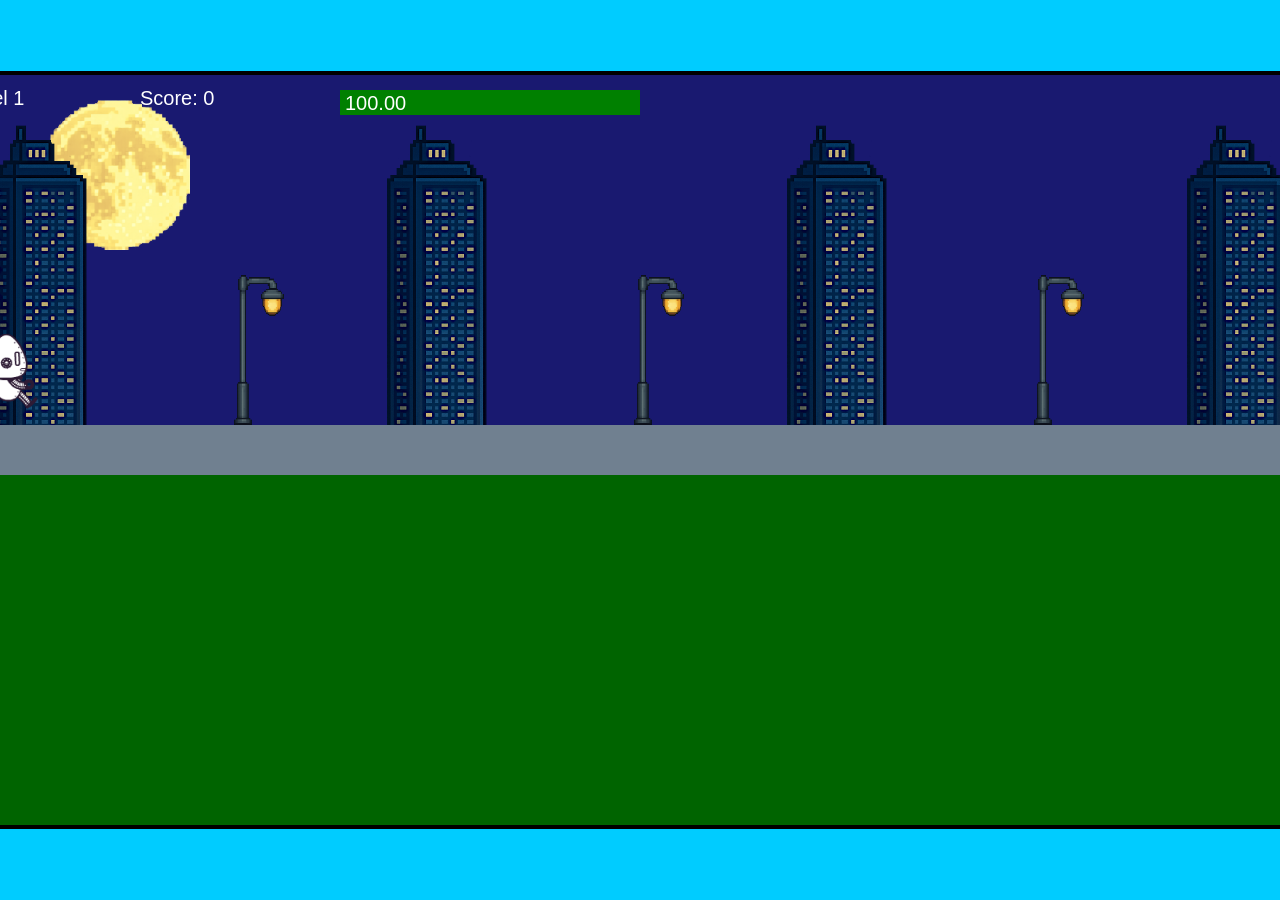
<file: fsd-projects/runtime/index.html>
<!DOCTYPE html>
<html lang="en">
  <head>
    <meta charset="UTF-8" />
    <meta name="viewport" content="width=device-width, initial-scale=1.0" />
    <title>Runtime Neo</title>
    <link rel="stylesheet" href="runtime.css" />
    <script src="https://code.jquery.com/jquery-3.1.0.js"></script>
    <script src="setup.js"></script>
    <script src="levels.js"></script>
    <script src="scenery.js"></script>
    <script src="student.js"></script>
    <script src="main.js"></script>
  </head>
  <body id="body">
    <canvas id="gameCanvas" width="1400" height="750"></canvas>
    <img id="player" src="images/halle.png" />
    <img id="projectile" src="images/projectile.png" />
    <img id="basicPlatform" src="images/interactable/basicPlatform.png" />
    <img id="spikes" src="images/interactable/spikes.png" />
    <img id="bug" src="images/interactable/bug.png" />
    <img id="healthUp" src="images/interactable/healthUp.png" />
    <img id="flag" src="images/interactable/flag.png" />
    <img id="moon" src="images/backgrounds/moon.png" />
    <img id="building" src="images/backgrounds/building.png" />
    <img id="lamp" src="images/backgrounds/lamp.png" />
  </body>
</html>
</file>
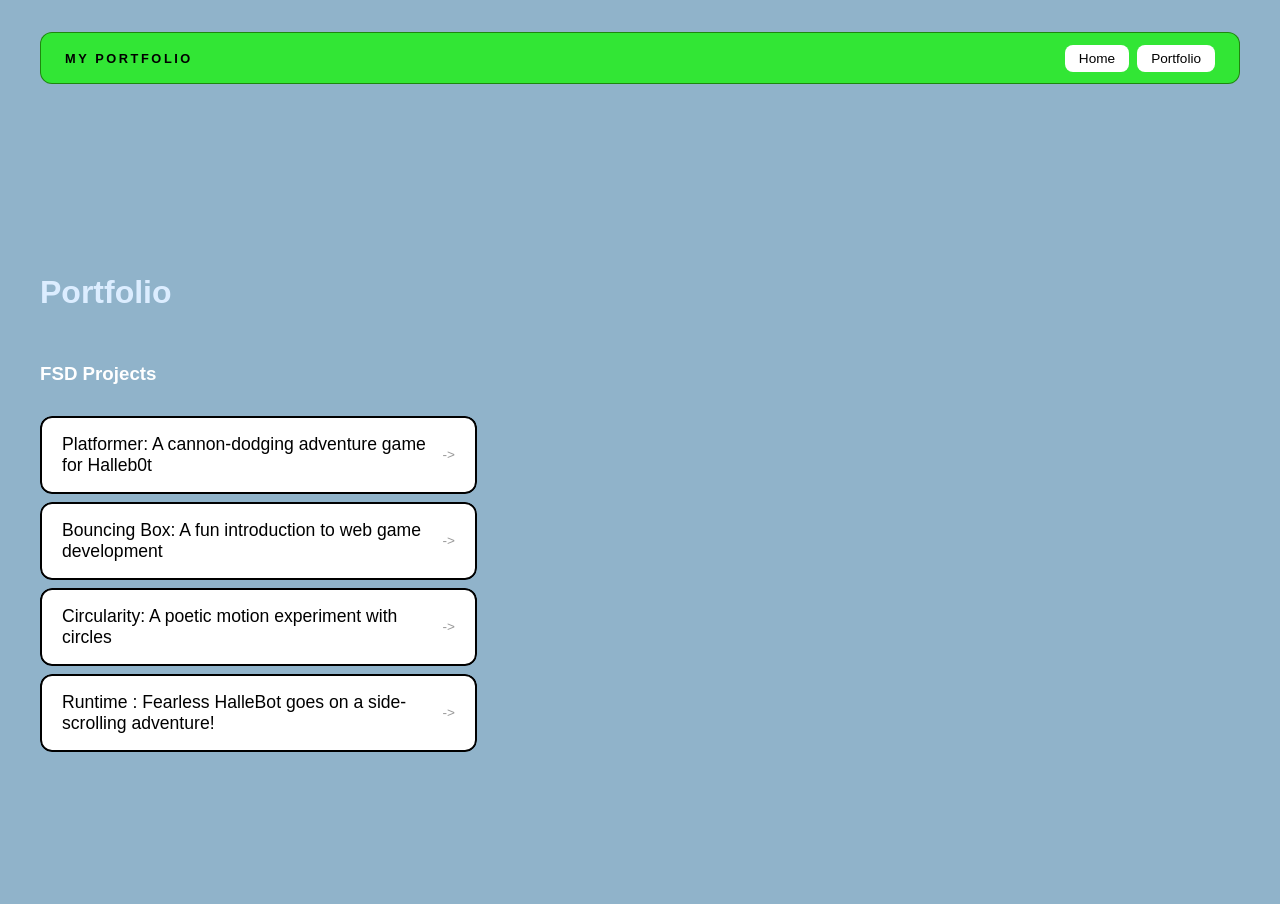
<file: portfolio.html>
<!DOCTYPE html>
<html>
  <head>
    <title>Portfolio</title>
    <link rel="stylesheet" href="style.css">
  </head>

  <body>
    <!-- All content goes here -->
    <div id="all-contents">
      <nav>
        <h1>My Portfolio</h1>
        <ul id="nav-ul">
          <li class="nav-li">
            <a href="index.html">Home</a>
          </li>
          <li class="nav-li">
            <a href="portfolio.html">Portfolio</a>
          </li>
        </ul>
      </nav>

      <main>
        <div class="content">
          <h1>Portfolio</h1>
          <h3>FSD Projects</h3>
          <ul id="portfolio">
            <li>
              <a href="fsd-projects/platformer/">Platformer: A cannon-dodging adventure game for Halleb0t</a>
            </li>
            <li>
              <a href="fsd-projects/bouncing-box/">Bouncing Box: A fun introduction to web game development</a>
            </li>
            <li>
              <a href="fsd-projects/circularity/">Circularity: A poetic motion experiment with circles</a>
            </li>
            <li>
              <a href="fsd-projects/runtime/">Runtime : Fearless HalleBot goes on a side-scrolling adventure!</a>
            </li>
          </ul>

          <!--ASD Projects will go here-->


        </div>
      </main>
    </div>
  </body>
</html>
</file>
<file: fsd-projects/runtime/runtime.css>
/* runtime.css */
/* Styles for Runtime Neo auto-runner game */

img {
  display: none;
}

#gameCanvas {
  position: absolute;
  border: 4px solid #000;
  top: 50%;
  left: 50%;
  transform: translate(-50%, -50%);
}

body {
  margin: 0;
  background-color: #00ccff;
  font-family: Arial, sans-serif;
  text-align: center;
  overflow: hidden;
}
</file>
<file: style.css>
* {
    box-sizing: border-box;
}

body {
    margin: 0;
    background: #90b3ca;
    color: #ffffff;
    font-family: "Helvetica Neue", Arial, sans-serif;
}

#all-contents {
    max-width: 1500px;
    min-height: 100vh;
    margin: 0 auto;
    padding: 32px 40px;
}

main {
    display: grid;
    grid-template-columns: minmax(220px, 1fr) minmax(420px, 1.6fr);
    align-items: center;
    min-height: calc(100vh - 160px);
    gap: clamp(32px, 5vw, 80px);
}

.sidebar {
    width: 100%;
}

.content {
    display: flex;
    flex-direction: column;
    align-items: flex-start;
    gap: 12px;
}

h2 {
    margin: 0;
    font-size: clamp(4rem, 10vw, 7rem);
    line-height: 0.9;
    font-weight: 900;
    letter-spacing: -0.04em;
    text-transform: uppercase;
    color: #91f0feef;
}

.content > p {
    margin: 0;
    color: #000000;
    font-size: 0.9rem;
    text-transform: uppercase;
    letter-spacing: 0.15em;
    line-height: 1.4;
}


#interests {
    margin-top: 32px;
    width: 100%;
}

#interests h3 {
    margin: 0 0 12px;
    font-size: 0.75rem;
    font-weight: 700;
    text-transform: uppercase;
    letter-spacing: 0.2em;
    color: #ffffff;
}

#interests ul {
    list-style: none;
    margin: 0;
    padding: 0;
    display: flex;
    flex-wrap: wrap;
    gap: 8px;
}

#interests li {
    color: #ffffff;
    font-size: 1rem;
    font-weight: 600;
    padding: 10px 20px;
    background: #31e04c;
    border: 1px solid #000000;
    border-radius: 100px;
    transition: background 0.25s ease, color 0.25s ease, transform 0.25s ease;
    cursor: default;
}

#interests li:hover {
    background: #5be1ff;
    color: #000000;
    border-color: #000000;
    transform: translateY(-2px);
}


.sidebar-img {
    width: 100%;
    max-width: 760px;
    aspect-ratio: 3 / 4;
    object-fit: cover;
    display: block;
    border-radius: 16px;
    filter: grayscale(100%);
    box-shadow: 0 8px 30px rgba(0, 0, 0, 0.12);
    transition: filter 0.4s ease, transform 0.4s ease, box-shadow 0.4s ease;
}

.sidebar-img:hover {
    filter: grayscale(0%);
    transform: translateY(-4px);
    box-shadow: 0 16px 40px rgba(0, 0, 0, 0.18);
}


nav {
    display: flex;
    justify-content: space-between;
    align-items: center;
    margin-bottom: 48px;
    padding: 16px 24px;
    background: #32e635;
    border: 1px solid #1d820bf0;
    border-radius: 12px;
}

nav h1 {
    margin: 0;
    font-size: 0.8rem;
    font-weight: 700;
    text-transform: uppercase;
    letter-spacing: 0.2em;
    color: #000;
}

#nav-ul {
    list-style: none;
    display: flex;
    gap: 8px;
    margin: 0;
    padding: 0;
}

.nav-li a {
    background: #ffffff;
    color: #000000;
    text-decoration: none;
    font-size: 0.85rem;
    font-weight: 500;
    padding: 6px 14px;
    border-radius: 8px;
    transition: background 0.25s ease, color 0.25s ease;
}

.nav-li a:hover {
    background: #000;
    color: #fff;
}


/* Portfolio styles */
.content h1 {
  color: rgb(220, 237, 255);
}

#portfolio {
  list-style: none;
  margin: 0;
  padding: 0;
  width: 100%;
  display: flex;
  flex-direction: column;
  gap: 8px;
}

#portfolio li {
  border-radius: 12px;
  overflow: hidden;
}

#portfolio a {
  display: flex;
  justify-content: space-between;
  align-items: center;
  text-decoration: none;
  color: #000000;
  padding: 16px 20px;
  font-size: 1.1rem;
  font-weight: 500;
  background: #fff;
  border: 2px solid #000000;
  border-radius: 12px;
  transition: background 0.25s ease, color 0.25s ease, transform 0.25s ease;
}

#portfolio a:hover {
  background: #000;
  color: #fff;
  transform: translateX(4px);
}

#portfolio a::after {
  content: "->";
  font-size: 0.85rem;
  opacity: 0.4;
  transition: opacity 0.25s ease;
  white-space: nowrap;
}

#portfolio a:hover::after {
  opacity: 1;
}
</file>
